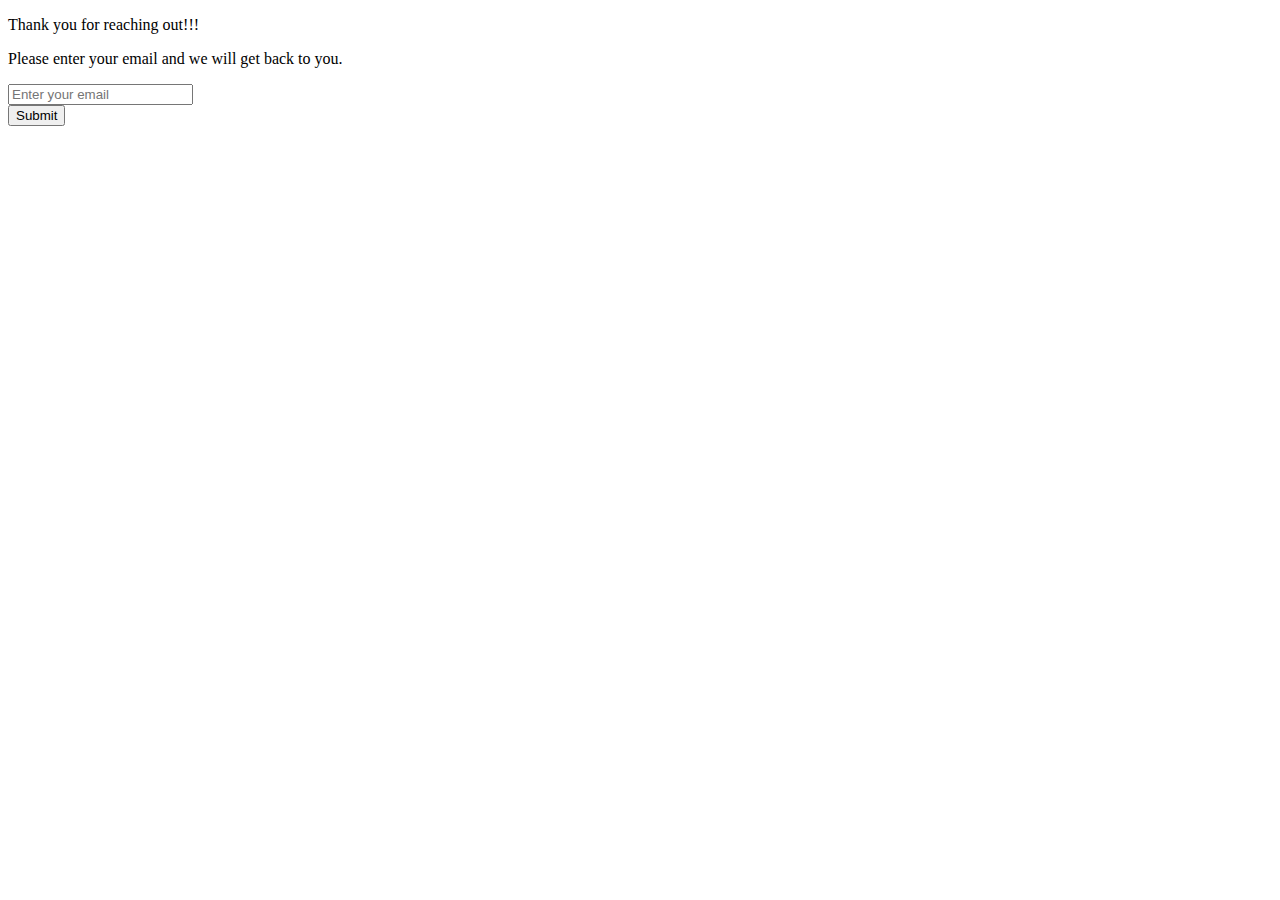
<file: contact.html>
<!doctype html>
<html lang="en">
<head>
    <meta charset="UTF-8">
    <meta content="width=device-width, user-scalable=no, initial-scale=1.0, maximum-scale=1.0, minimum-scale=1.0"
          name="viewport">
    <meta content="ie=edge" http-equiv="X-UA-Compatible">
    <title>Contact</title>
</head>
<body>
<div>
    <p>Thank you for reaching out!!!</p>
    <p>Please enter your email and we will get back to you.</p>
    <form action="./index.html">
        <div>
            <input name="email" placeholder="Enter your email" required type="email">
        </div>
        <input type="submit">
    </form>
</div>
</body>
</html>
</file>
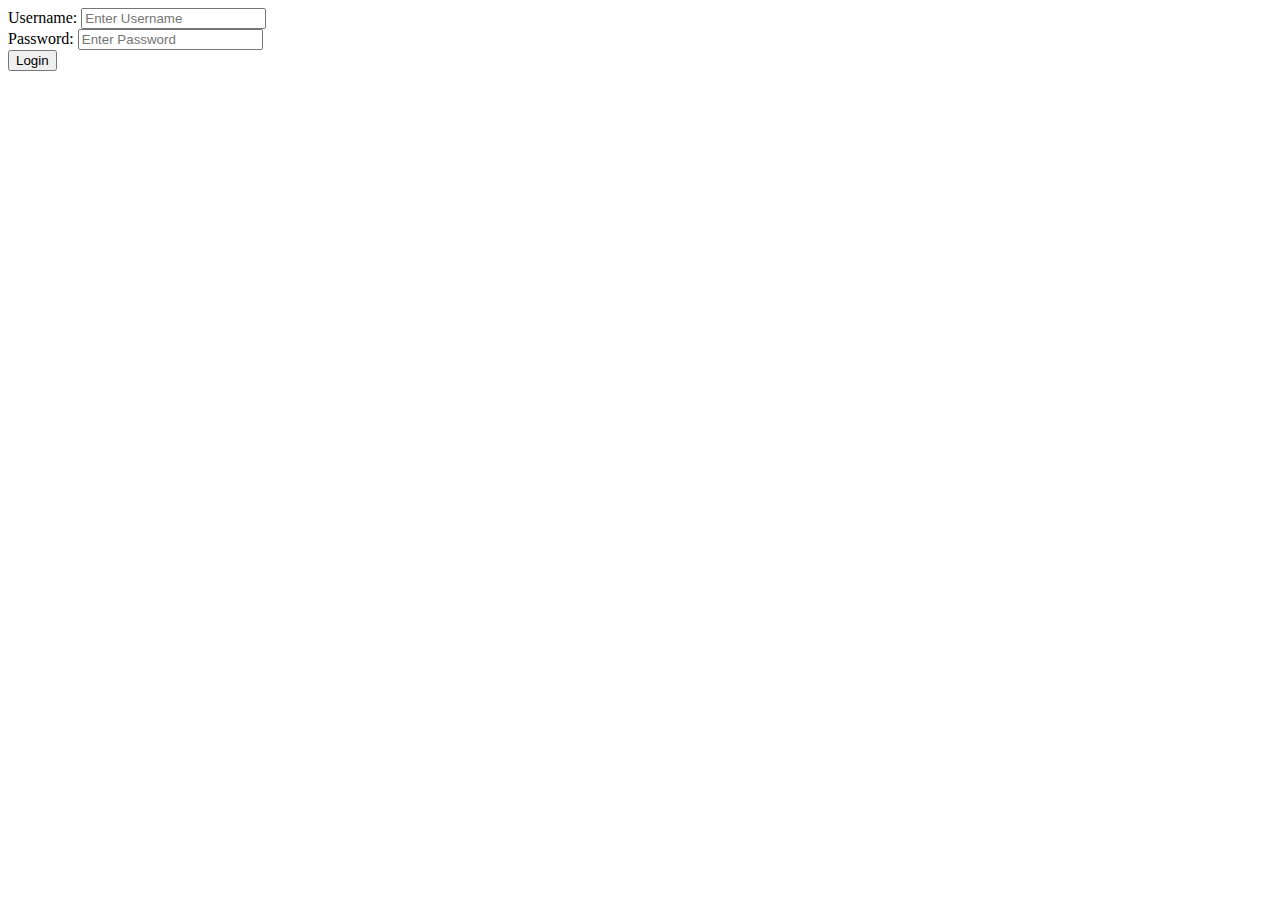
<file: login.html>
<!doctype html>
<html lang="en">
<head>
    <meta charset="UTF-8">
    <meta content="width=device-width, user-scalable=no, initial-scale=1.0, maximum-scale=1.0, minimum-scale=1.0"
          name="viewport">
    <meta content="ie=edge" http-equiv="X-UA-Compatible">
    <title>Login</title>
</head>
<body>
<div>
    <form action="./index.html" autocomplete="off">
        <div>
            <label for="username">Username:</label>
            <input id="username" required type="text" name="username" placeholder="Enter Username">
        </div>
        <div>
            <label for="password">Password:</label>
            <input id="password" required type="password" name="password" placeholder="Enter Password">
        </div>
        <input type="submit" value="Login">
    </form>
</div>
</body>
</html>
</file>
